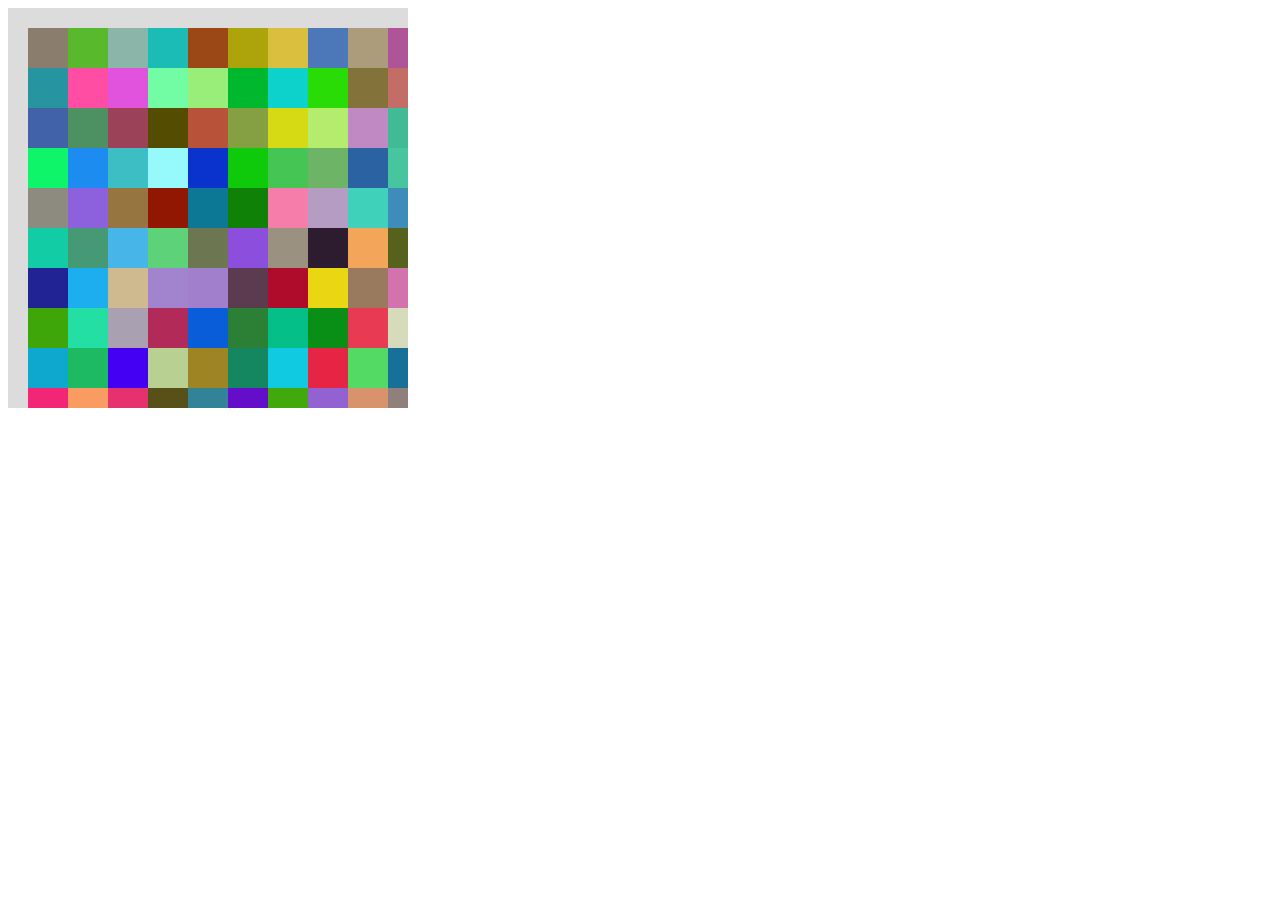
<file: Index.html>
<!DOCTYPE html>
<html lang="en">
<head>
    <meta charset="UTF-8">
    <meta name="viewport" content="width=device-width, initial-scale=1.0">
    <title>P5.js Pattern</title>
    <script src="p5.min.js"></script>
    <script src="sketch.js"></script>
</head>
<body>
    <script>
        function setup() {
            createCanvas(400, 400); 
        }

        function draw() {
            background(220); 
            
            let cols = 10; 
            let rows = 10;
            let spacing = width / cols; 
            
            for (let i = 0; i < cols; i++) {
                for (let j = 0; j < rows; j++) {
                    let x = i * spacing + spacing / 2;
                    let y = j * spacing + spacing / 2;
                    fill(random(255), random(255), random(255)); 
                    noStroke();
                    rect(x, y, spacing * 2); 
                }
            }
        }
    </script>
</body>
</html>
</file>
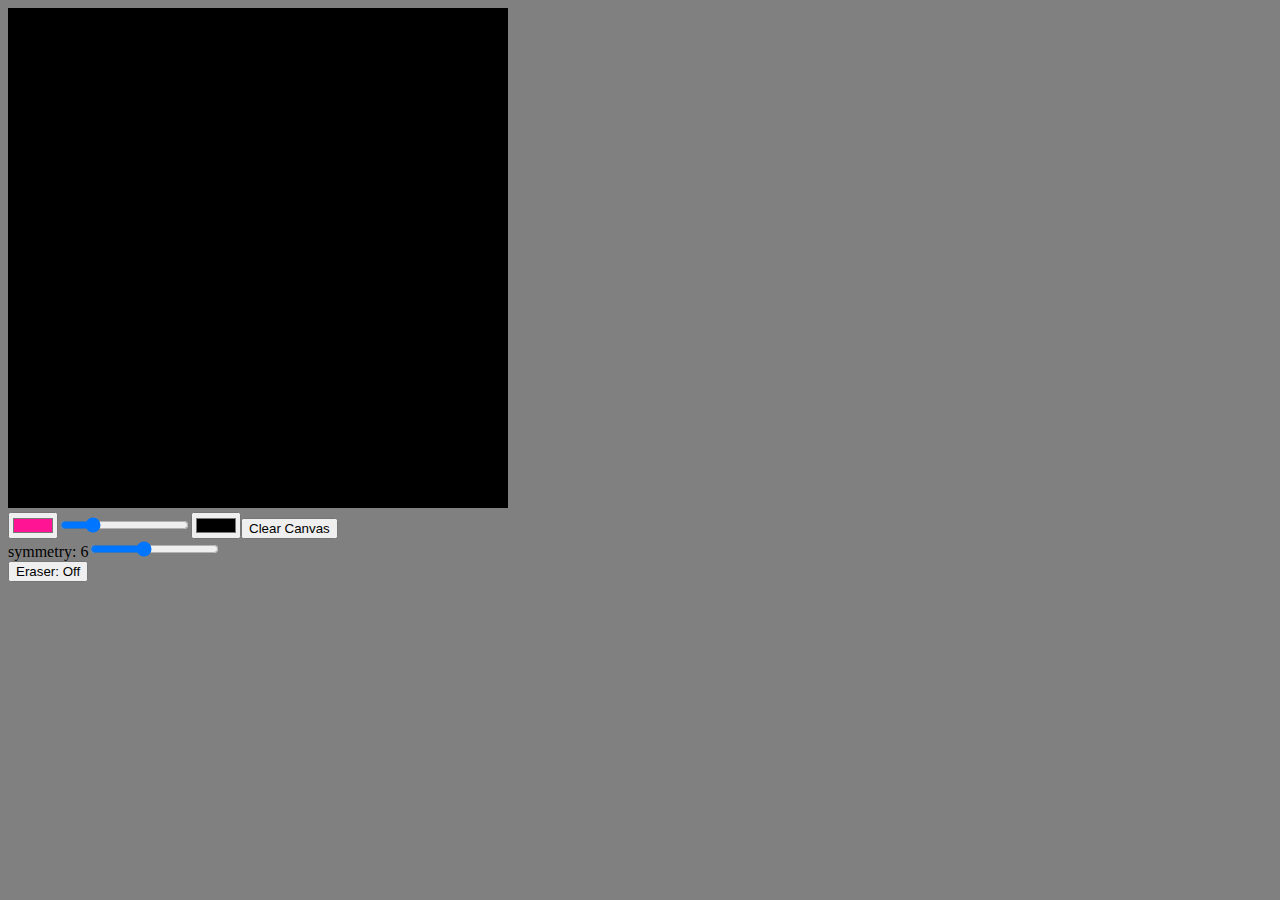
<file: assignment2/index.html>
<!DOCTYPE html>
    <head>
        <meta charset="UTF-8">
        <title>Citing Code</title>
        <script src="p5.min.js"></script>
        <style>
            body {
                background-color: grey;
            }
        </style>
    </head>

    <body>
        <script src="sketch.js"></script>
    </body>
</html>
</file>
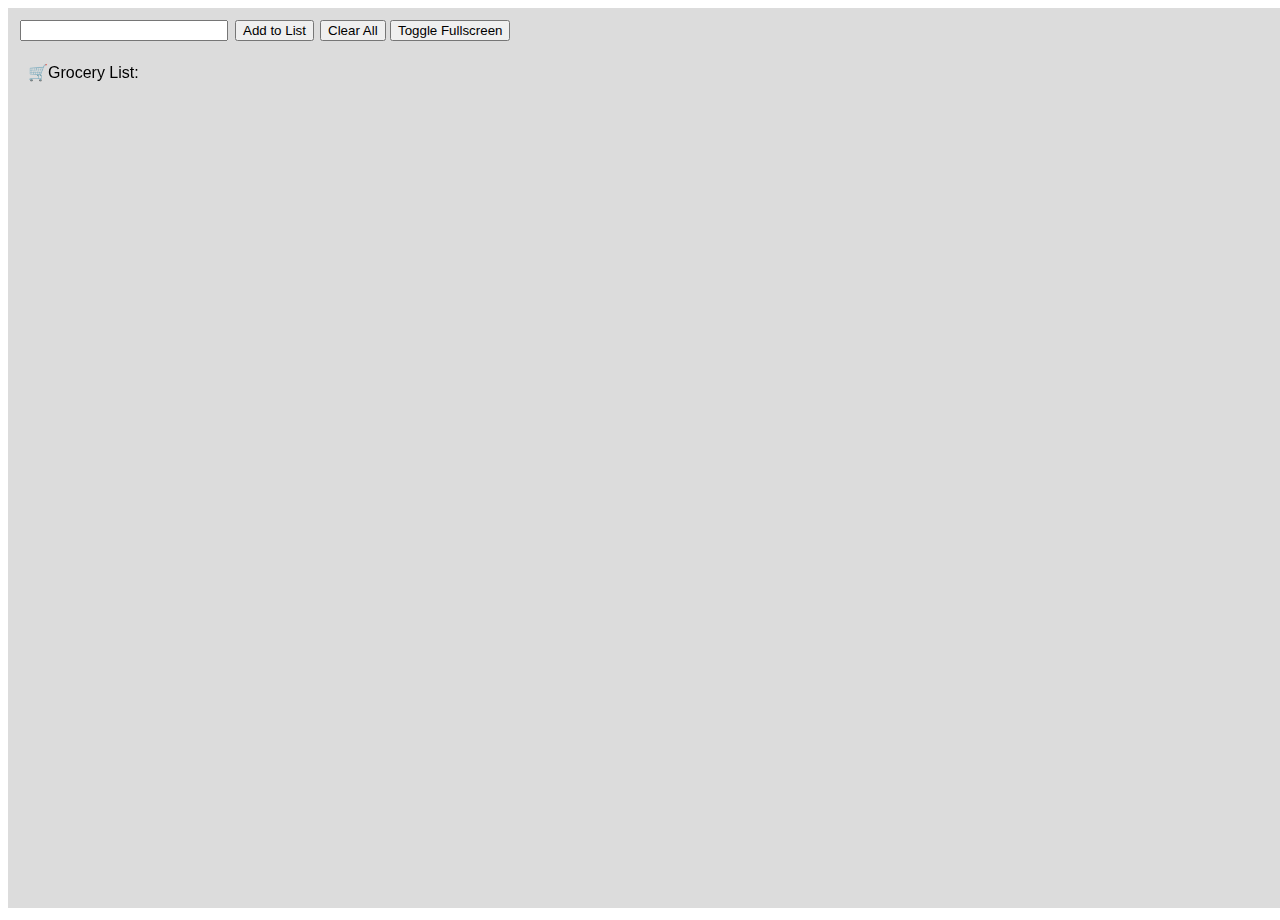
<file: assignment3/index.html>
<!DOCTYPE html>
    <head>
        <meta charset="UTF-8">
        <title>Text Adventure" in P5.js with Events</title>
        <script src="p5.min.js"></script>
    </head>

    <body>
        <script src="sketch.js"></script>
    </body>
</html>
</file>
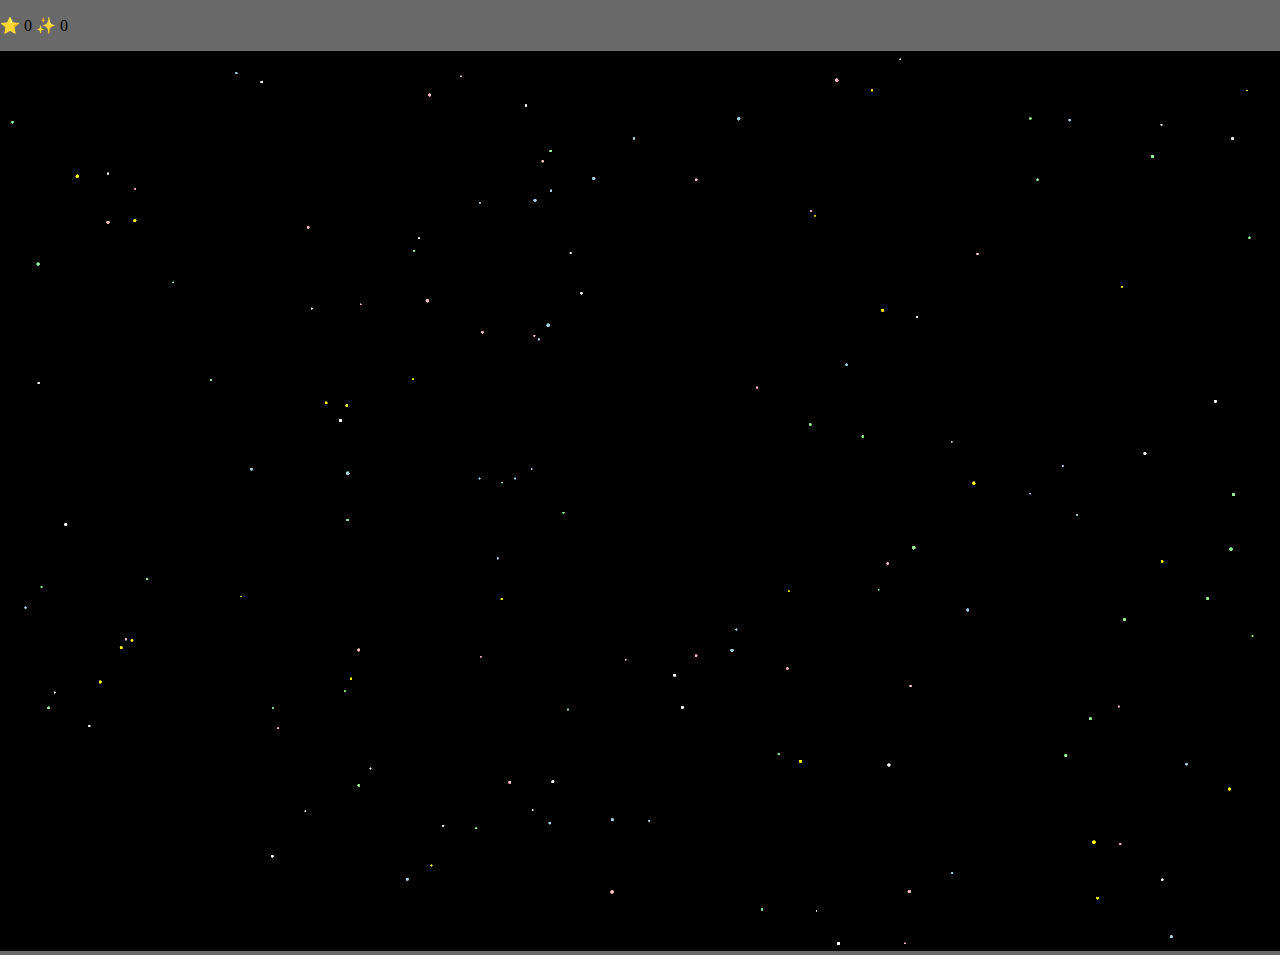
<file: assignment4/index.html>
<!DOCTYPE html>
    <head>
        <meta charset="UTF-8">
        <title>P5 + Arrays</title>
        <script src="p5.min.js"></script>

        <style>
            body {
                background-color:dimgrey;
                margin: 0;
                padding: 0;
            }
            
        </style>
    </head>

    <body>
        <p class="info">Star Data</p>
        <script src="sketch.js"></script>
    </body>
</html>
</file>
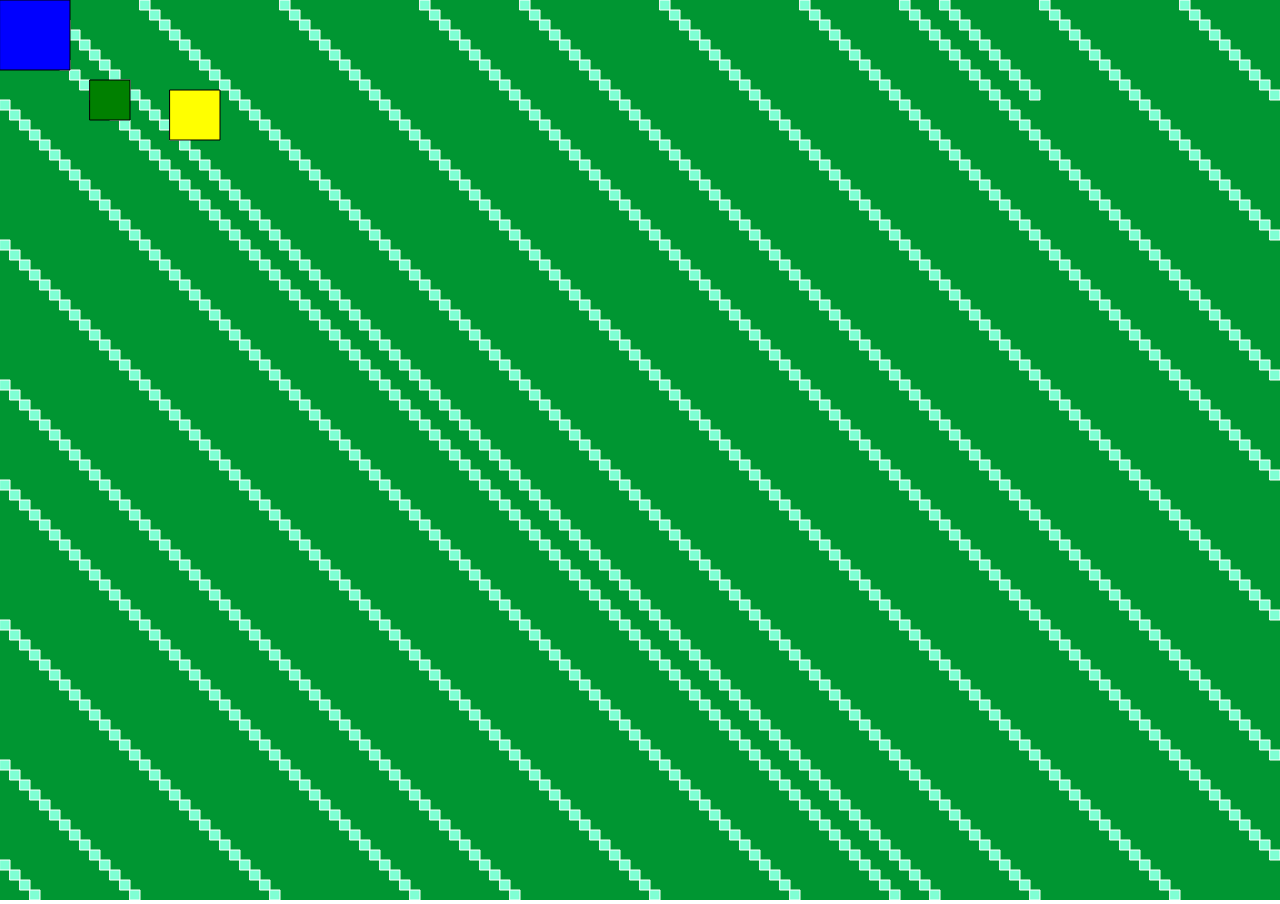
<file: lab2/index.html>
<!DOCTYPE html>
    <head>
        <meta charset="UTF-8">
        <title>Lab 2</title>
        <script src="p5.min.js"></script>
        <link rel="stylesheet" href="style.css">
    </head>
    <body>
        <script src="sketch.js"></script>
    </body>
</html>
</file>
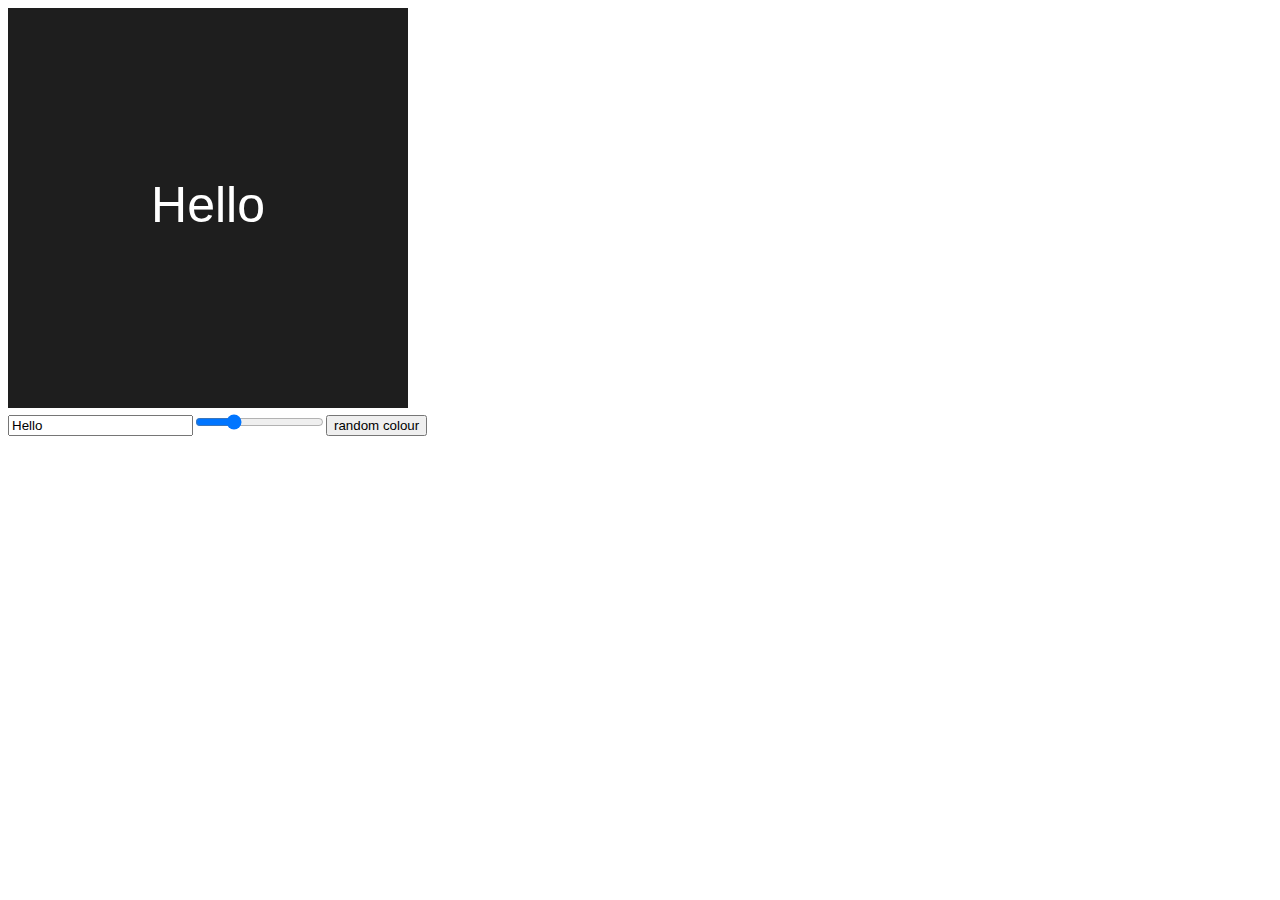
<file: lab3/index.html>
<!DOCTYPE html>
    <head>
        <meta charset="UTF-8">
        <title>Lab 3</title>
        <script src="p5.min.js"></script>
    </head>

    <body>
        <script src="script.js"></script>
    </body>
</html>
</file>
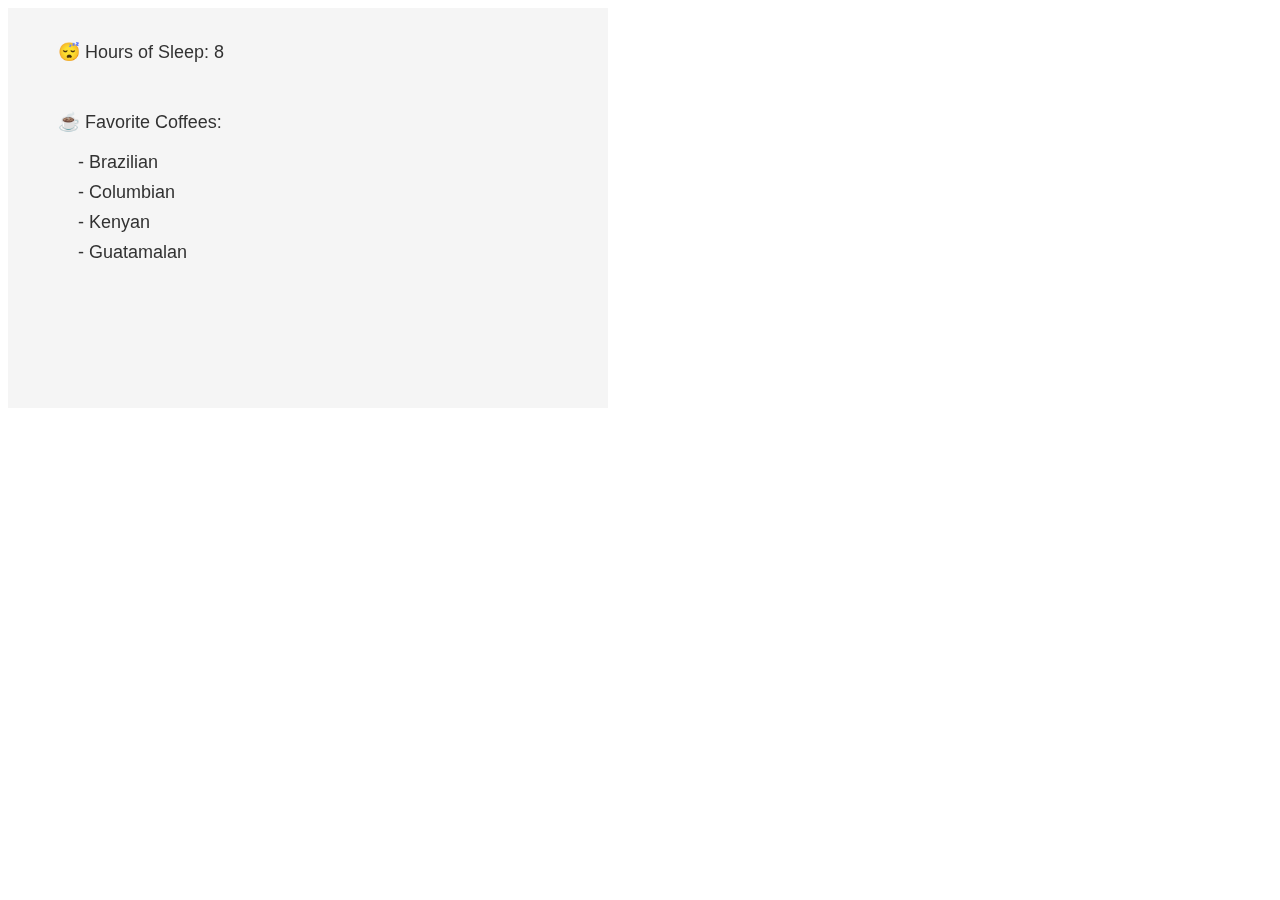
<file: lab5/index.html>
<!DOCTYPE html>
    <head>
        <meta charset="UTF-8">
        <title>Lab 3</title>
        <script src="p5.min.js"></script>
    </head>

    <body>
        <script src="script.js"></script>
    </body>
</html>
</file>
<file: lab2/style.css>
* {
    border: 0px;
    margin: 0px;
}
</file>
